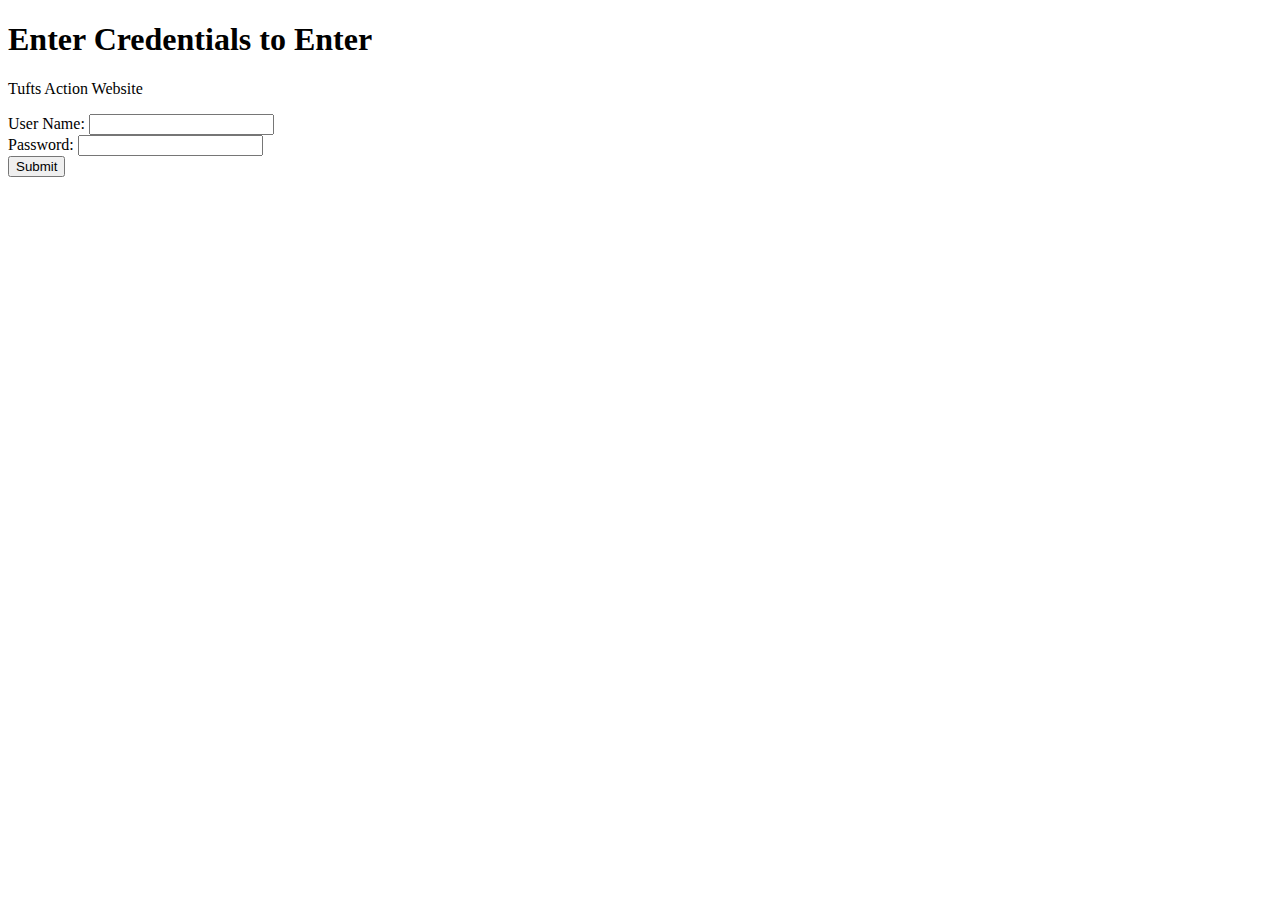
<file: index.html>
<!DOCTYPE html>
<html>
<head>
	<title>Pod Home Page</title>
	 <meta charset="utf-8">
	<link rel="stylesheet" type="text/css" href="style.css" />
</head>
<body>
<div id = "header" >
<h1 >Enter Credentials to Enter</h1>
</div>
<div>
</div>

<div id = "bioDiv">
	<p id="bio ">Tufts Action Website</p>
	<style type="text/css">
		#bio {
			font: 24px helvetica;
		}
	</style>
</div>
<form id = "lpage" onsubmit="search()"> User Name: <input id = "uName" type="text" name="Username:" value=""> <br>
Password: <input id = "pw" type="password" name="Password:" value=""><br>
<input type="submit" value="Submit">
<h2 id="login"></h2>
</form>
<script type="text/javascript">



	function Pod(username,password) {
		this.username = username;
		this.password = password;
	}

	Pods = [];
	Eboard = new Pod("eboard", "elogin");
	var Students = new Pod("students", "slogin");
	Teachers = new Pod("teachers", "tlogin");
	Pods.push(Eboard);
	Pods.push(Students);
	Pods.push(Teachers);
	function search() {
		var bool = true;
		for (var i = 0; i < Pods.length; i++) {
			if (document.getElementById("uName").value == Pods[i].username && document.getElementById("pw").value == Pods[i].password ) {
				alert("correct");
				bool = false;
				document.getElementById("lpage").action = "resume.html";
				return;
			}
		}
		if (bool)  {
			alert("incorrect password");
		}
	}

	
</script>





</body>
</html>
</file>
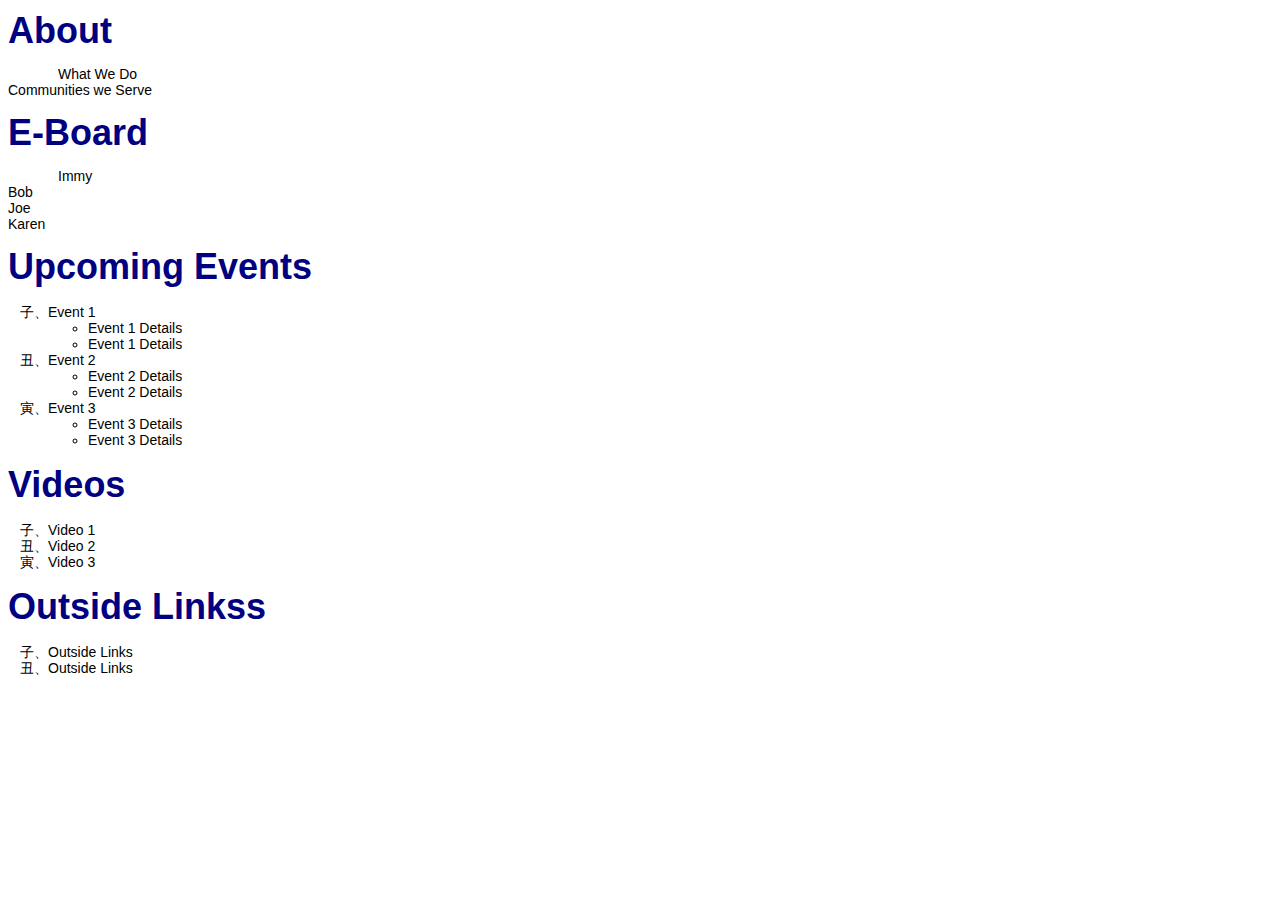
<file: resume.html>
<!DOCTYPE html>
<html>
<head>
	<title> Tufts Action Home Page</title>
	 <meta charset="utf-8">
	<link rel="stylesheet" type="text/css" href="style.css" />
</head>
<body>
 <div></div> 
<h1 class ="header" >About</h1>
<p class = "info"> What We Do <br> Communities we Serve<br> </p>
<div></div>
<h2 class = "header" >E-Board</h2>
<p class="info">  Immy <br> Bob <br> Joe <br> Karen </p>
<div></div>
<h3 class="header"> Upcoming Events</h3>
<ul class = "list">
  <li>Event 1
    <ul>
      <li>Event 1 Details</li>
      <li>Event 1 Details</li>
    </ul>
  </li>
  <li>Event 2
    <ul>
      <li>Event 2 Details</li>
      <li>Event 2 Details</li>
    </ul>
  </li>
  <li>Event 3
    <ul>
      <li>Event 3 Details</li>
      <li>Event 3 Details</li>
    </ul>
  </ul>
</li>
<div></div>
<h4 class = "header"> Videos</h4>
<ul class = "list">
  <li>Video 1</li>
  <li>Video 2</li>
  <li>Video 3</li>
</ul>
<div></div> 
<h5 class = "header">Outside Linkss</h5> 
<ul class="list">
  <li>Outside Links</li>
  <li>Outside Links</li>
</ul>
</body>
</html>
</file>
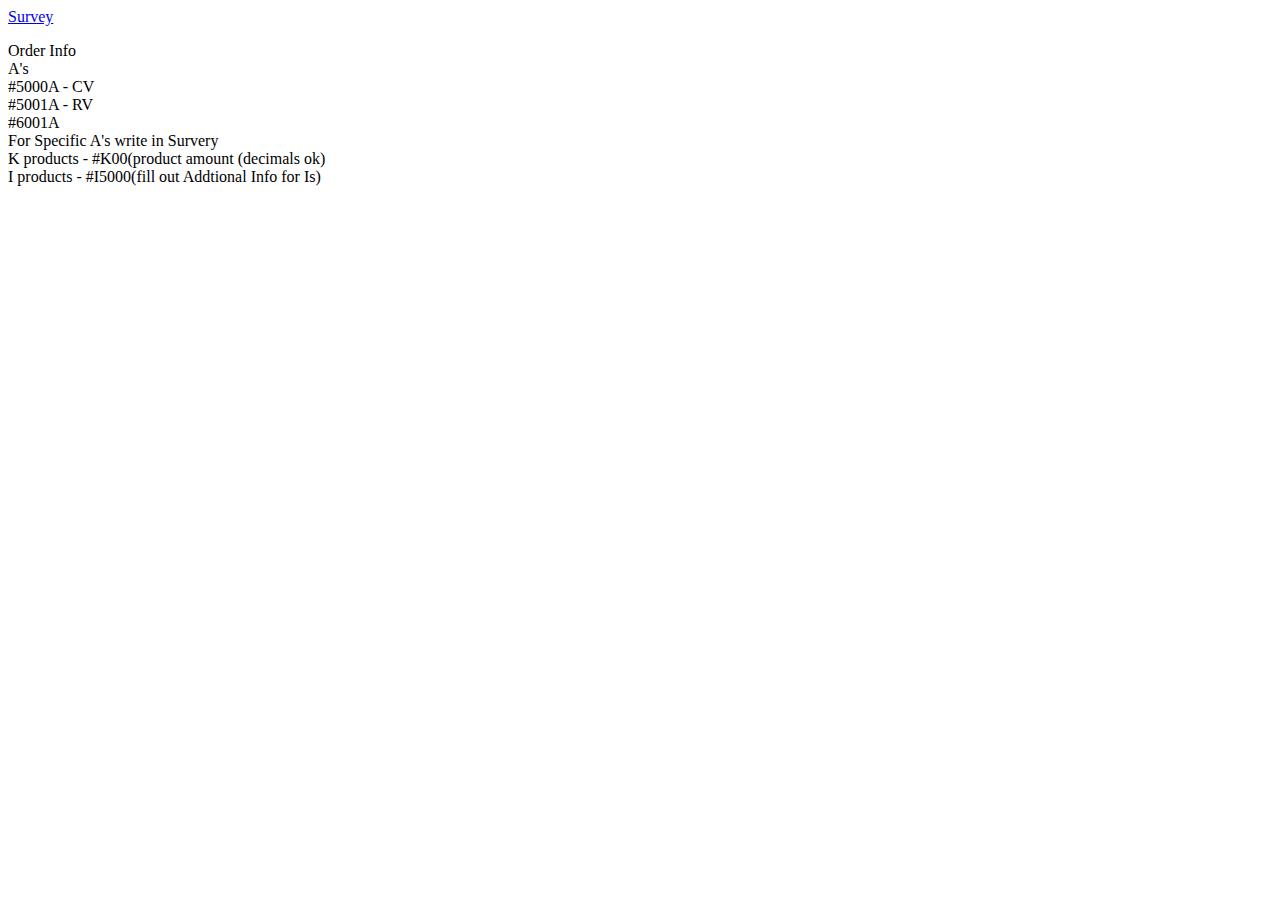
<file: scfhlsdvkulpsdv;blseighse[ifvcgsd.html>
<!DOCTYPE html>
<html>
  <head>
    <title>Link</title>
  </head>
  <body>
    <a href = "https://qtrial2019q2az1.az1.qualtrics.com/jfe/form/SV_bedTFdPXyirBFNb">Survey</a>
    <p>Order Info<br> A's <br> #5000A - CV <br> #5001A - RV <br> #6001A <br>
     For Specific A's write in Survery <br>
     K products - #K00(product amount (decimals ok) <br>
     I products - #I5000(fill out Addtional Info for Is) <p>
  </body>
</html>
</file>
<file: style.css>
body {
	background-color: white;
}

.header {
	font: 36px Verdana, Helvetica;
	font-weight: bold;
	color: navy;
	margin-top: 10px;
    margin-bottom: 10px;
}

.list {
	list-style: cjk-earthly-branch;
}

.info {
	text-indent: 50px;
	font: 14px Helvetica;
}

li {
	font: 14px Helvetica;
}
</file>
